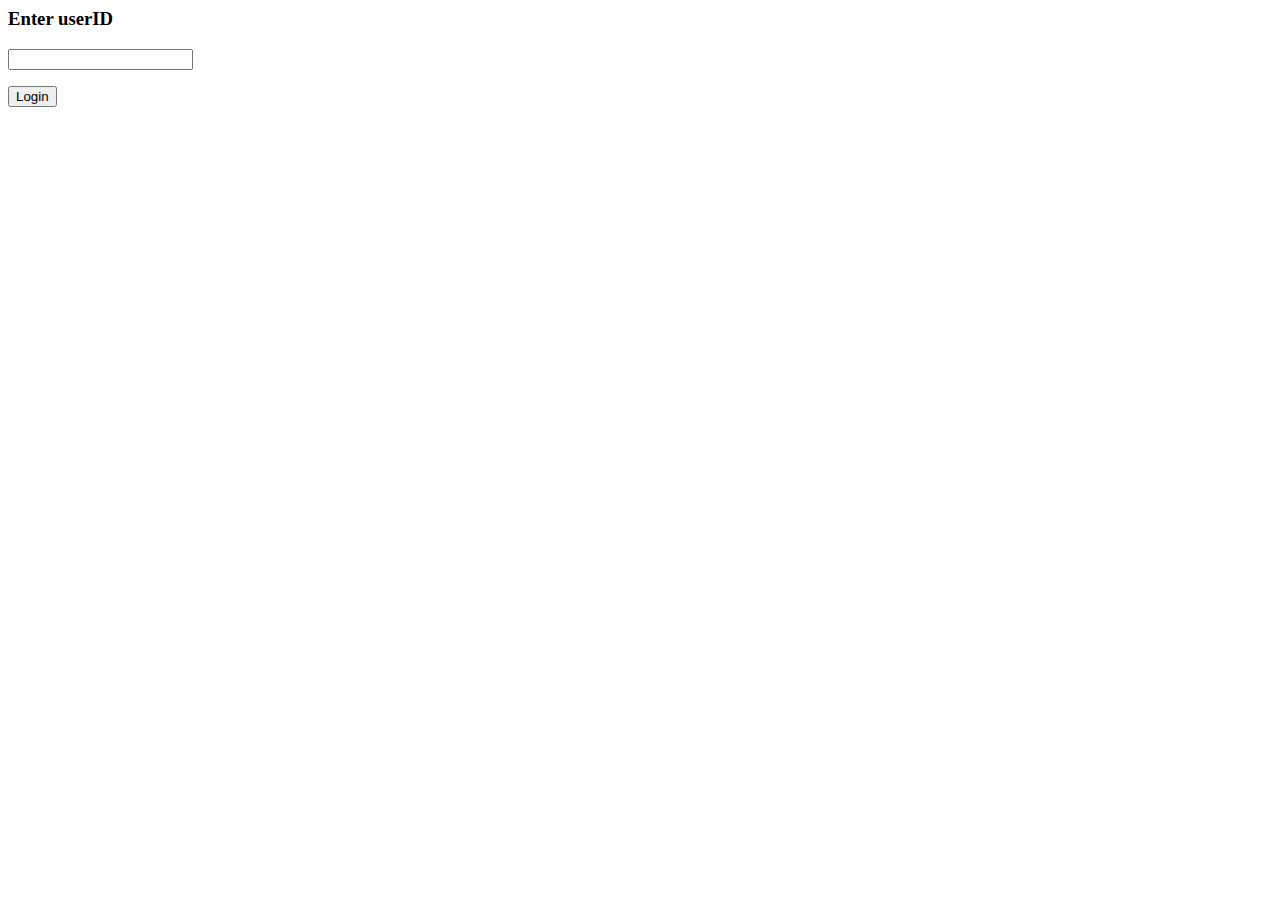
<file: templates/setcookie.html>
<html>
   <body>
      <form action = "/setcookie" method = "POST">
         <p><h3>Enter userID</h3></p>
         <p><input type = 'text' name = 'nm'/></p>
         <p><input type = 'submit' value = 'Login'/></p>
      </form>
   </body>
</html>
</file>
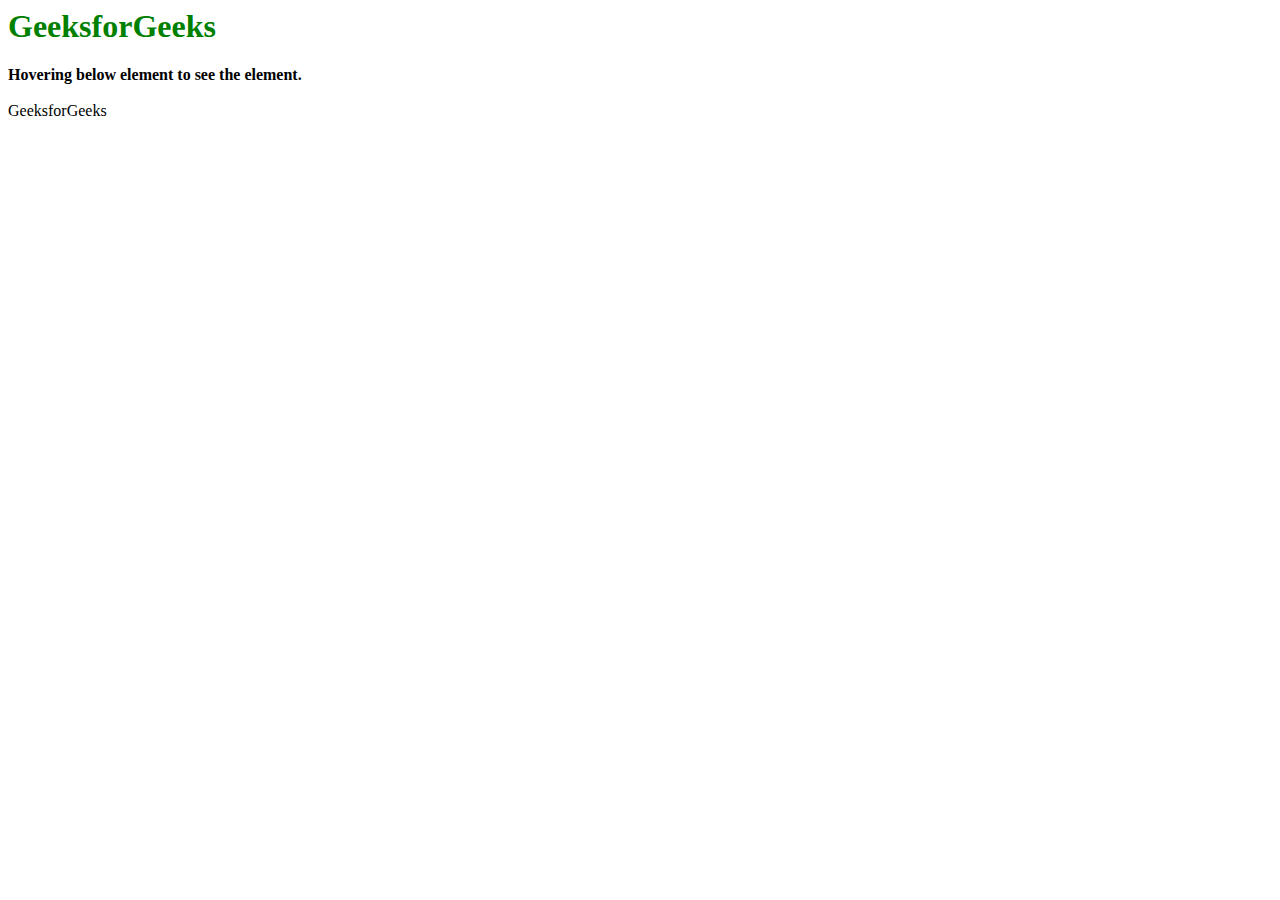
<file: templates/test.html>
<html> 
  
<head> 
    <style> 
        h1 { 
            color: green; 
        } 
          
        div { 
            display: none; 
        } 
          
        a:hover + div { 
            display: block; 
            color: green; 
            font-size: 25px; 
        } 
    </style> 
</head> 
  
<body style="text:align:center;"> 
    <h1>GeeksforGeeks</h1> 
    <b> 
      Hovering below element to see  
      the element. 
  </b> 
    <br> 
    <br> 
    <a>GeeksforGeeks</a> 
    <div> 
      A computer science portal for Geeks. 
  </div> 
</body> 
  
</html>
</file>
